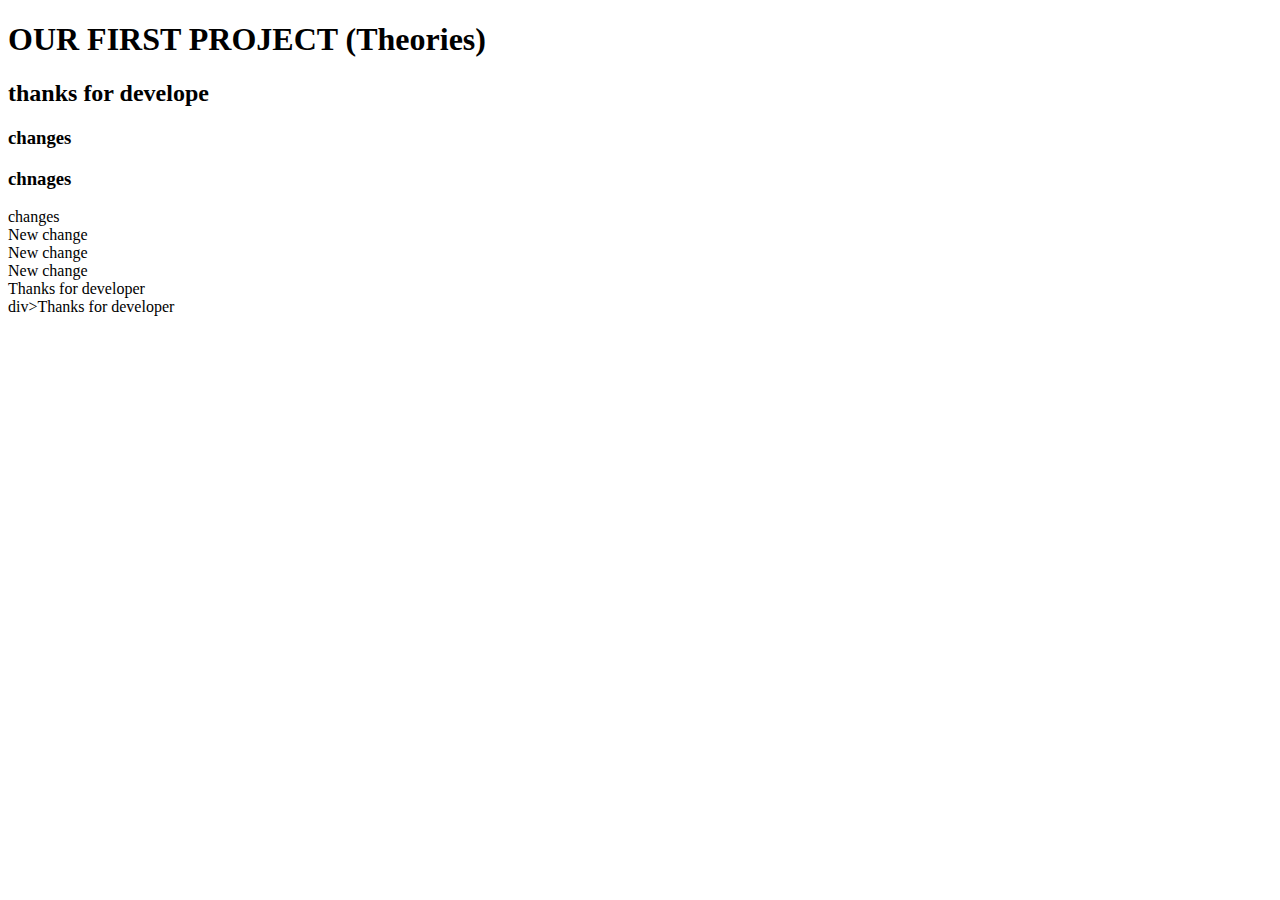
<file: index.html>
<!DOCTYPE html>
<html lang="en">
<head>
    <meta charset="UTF-8">
    <meta http-equiv="X-UA-Compatible" content="IE=edge">
    <meta name="viewport" content="width=device-width, initial-scale=1.0">
    <title>THIS IS AN HTML PAGE</title>
</head>
<body>
        <h1>OUR FIRST PROJECT (Theories)</h1>
        <h2>thanks for develope</h2>
        <h3>changes</h3>
        <h3>chnages</h3>
        <div>changes</div>
        <div>New change</div>
        <div>New change </div>
        <div>New change</div>
        <div>Thanks for developer</div>
        div>Thanks for developer </div>
</body>
</html>
</file>
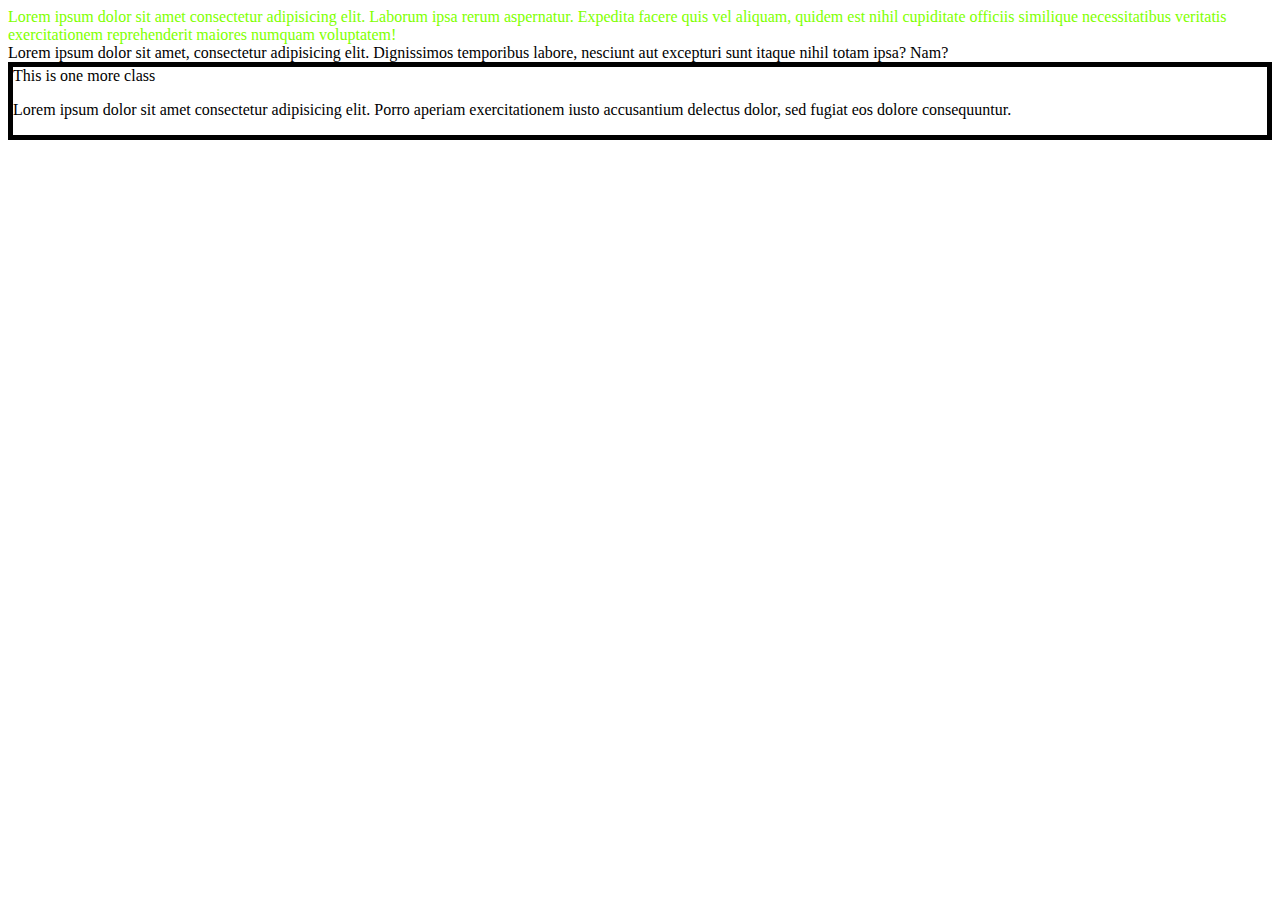
<file: CSS Practice set/CSSpracticeset.html>
<!DOCTYPE html>
<html lang="en">
<head>
    <link rel="stylesheet" href="mystylesheet.css">
    <meta charset="UTF-8">
    <meta http-equiv="X-UA-Compatible" content="IE=edge">
    <meta name="viewport" content="width=device-width, initial-scale=1.0">
    <title>Document</title>
    <!-- <style>
        .red{color:red;
        background: black;
    }
#head
{color: red;
    background-color:orange;
    </style> -->
</head>
<body>

    <div class="red">Lorem ipsum dolor sit amet consectetur adipisicing elit. Laborum ipsa rerum aspernatur. Expedita facere quis vel aliquam, quidem est nihil cupiditate officiis similique necessitatibus veritatis exercitationem reprehenderit maiores numquam voluptatem!</div>

    <div id="head">
    Lorem ipsum dolor sit amet, consectetur adipisicing elit. Dignissimos temporibus labore, nesciunt aut excepturi sunt itaque nihil totam ipsa? Nam?
</div>
<div class="one">This is one more class
<p>Lorem ipsum dolor sit amet consectetur adipisicing elit. Porro aperiam exercitationem iusto accusantium delectus dolor, sed fugiat eos dolore consequuntur.
</p>
</div>
</body>
</html>
</file>
<file: CSS Practice set/mystylesheet.css>
.red{color: chartreuse;background: white
    ;}

    #head{font-weight: 
    bolder: 3px}

    .one
    {border-style: solid;
    border-width: 5px;}
</file>
